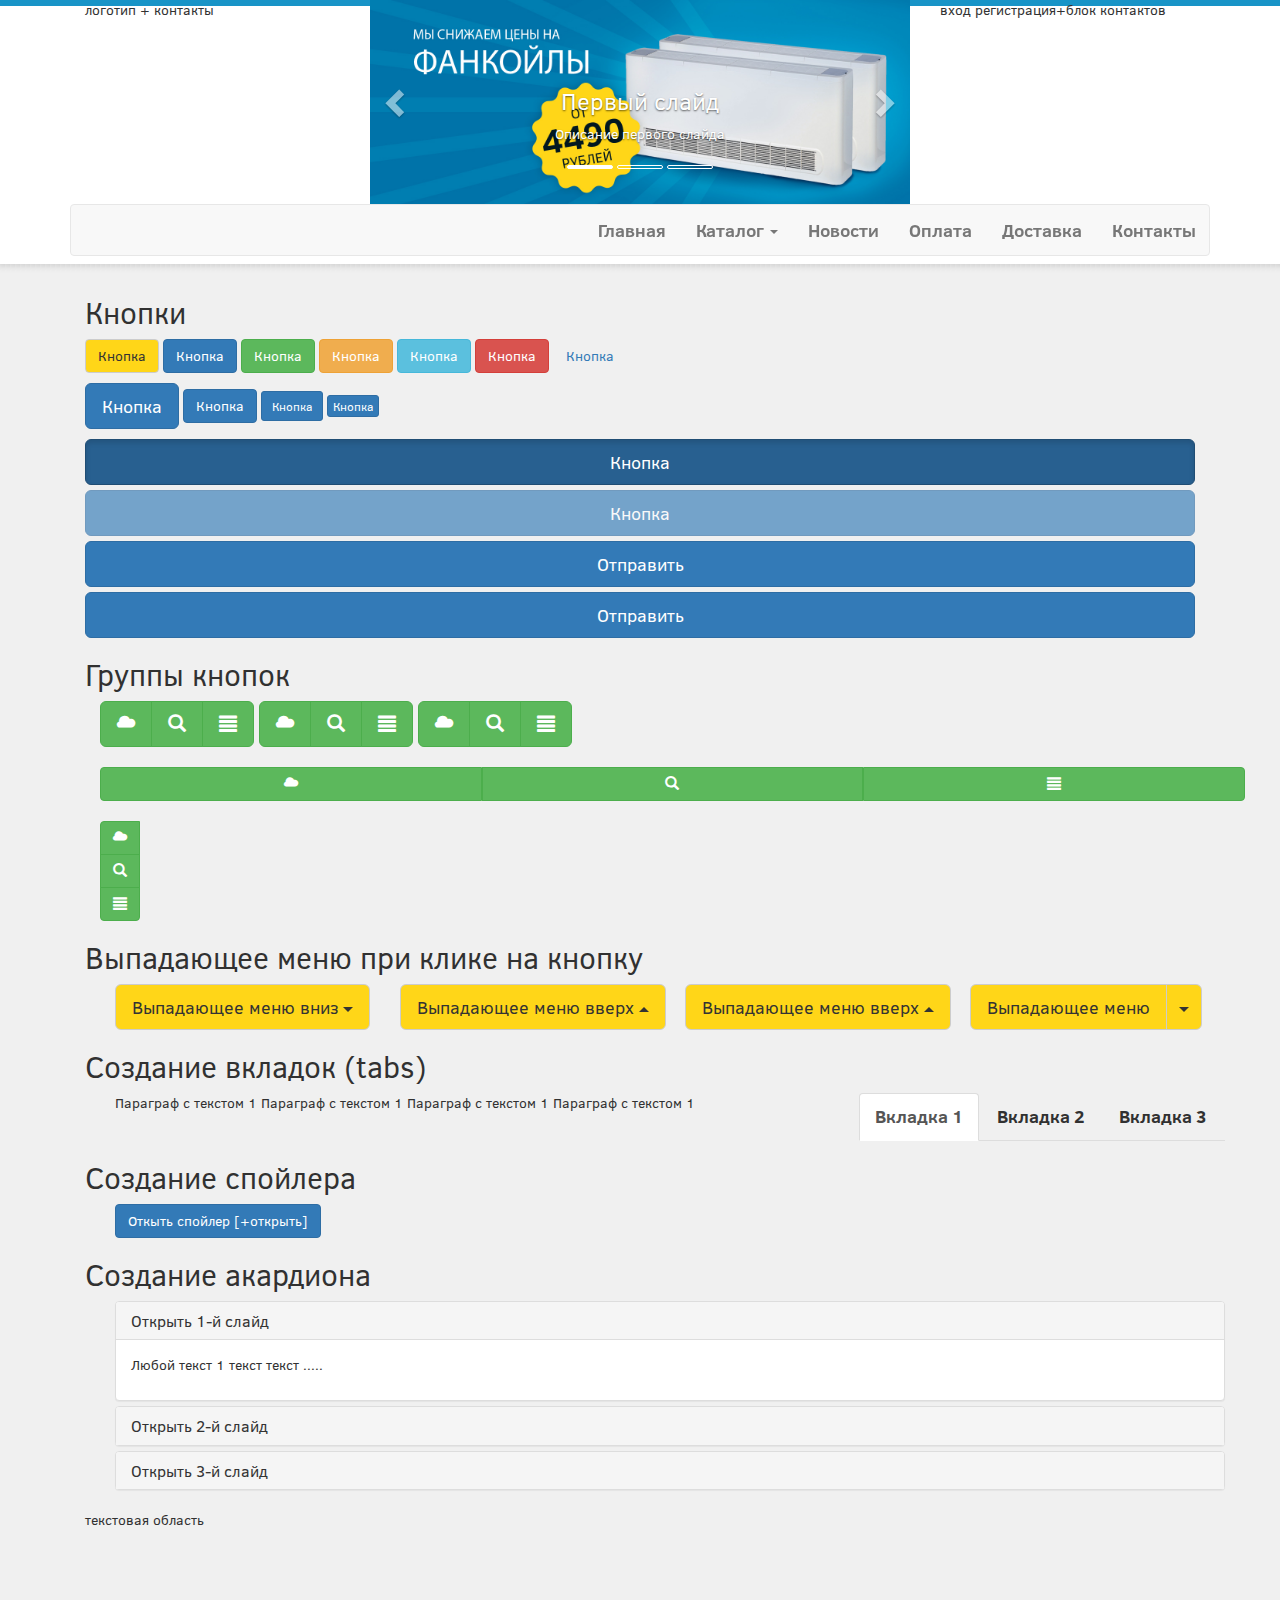
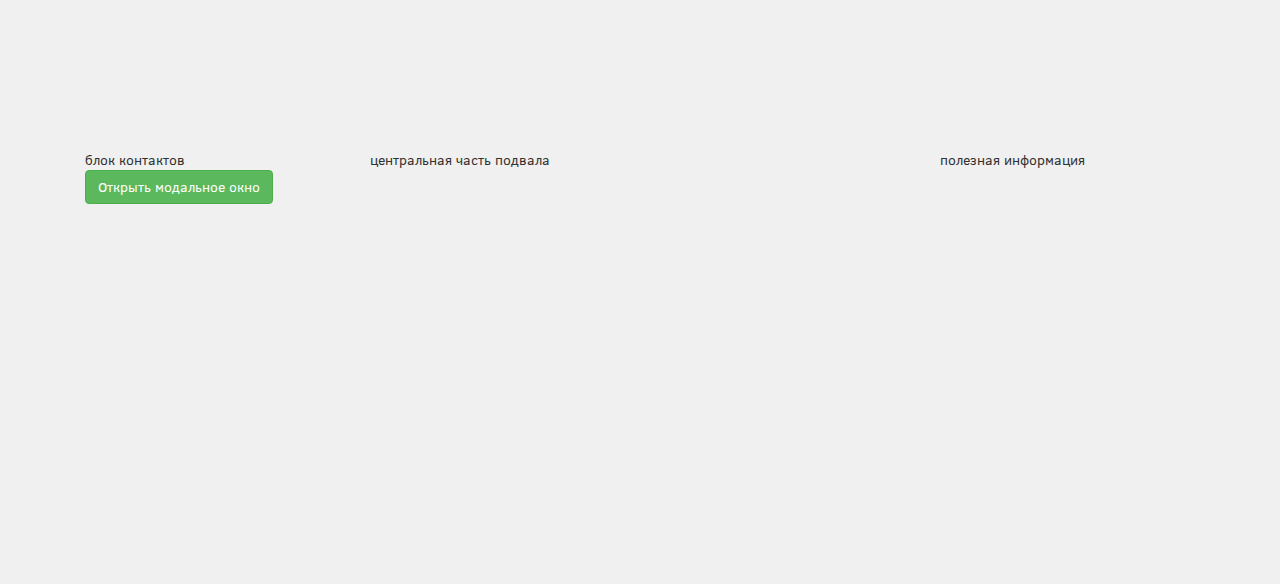
<file: nks/tmp.html>
<!DOCTYPE html>
<html lang="ru">
  <head>
    <meta charset="utf-8">
    <meta http-equiv="X-UA-Compatible" content="IE=edge">
    <meta name="viewport" content="width=device-width, initial-scale=1">
    <!-- The above 3 meta tags *must* come first in the head; any other head content must come *after* these tags -->
    <title>Bootstrap Template</title>

    <!-- Bootstrap -->
    <link href="css/bootstrap.css" rel="stylesheet">
    <link href="css/style.css" rel="stylesheet">

    <!-- HTML5 shim and Respond.js for IE8 support of HTML5 elements and media queries -->
    <!-- WARNING: Respond.js doesn't work if you view the page via file:// -->
    <!--[if lt IE 9]>
      <script src="https://oss.maxcdn.com/html5shiv/3.7.2/html5shiv.min.js"></script>
      <script src="https://oss.maxcdn.com/respond/1.4.2/respond.min.js"></script>
    <![endif]-->
  </head>
  <body>
  
    <!-- начало шапка сайта -->
    <div class="container">
      <div class="row">
        <div class="col-lg-3 col-md-3 col-sm-6 col-xs-6">
            <div class="logo">логотип + контакты</div>
        </div>
        <div class="col-lg-6 col-md-6 hidden-sm hidden-xs">

                <div id="carousel" class="carousel slide" data-ride="carousel" data-interval="2500">
                 <!--индификатор слайдов-->
                 <ol class="carousel-indicators">
                   <li class="active" data-target="#carousel" data-slide-to="0"></li>
                   <li data-target="#carousel" data-slide-to="1"></li>
                   <li data-target="#carousel" data-slide-to="2"></li>
                 </ol>
         
                 <!-- Слайды -->
        
                 <div class="carousel-inner">
                 
                   <div class="item active">
                     <img src="images/slide_0.jpg" alt="">
                     <div class="carousel-caption">
                       <h3>Первый слайд</h3>
                       <p>Описание первого слайда</p>
                     </div>
                   </div>
                   <div class="item">
                     <img src="images/slide_1.jpg" alt="">
                     <div class="carousel-caption">
                       <h3>Второй слайд</h3>
                       <p>Описание второго слайда</p>
                     </div>
                   </div>
                   <div class="item">
                      <img src="images/slide_2.jpg" alt="">
                     <div class="carousel-caption">
                       <h3>Третий слайд</h3>
                       <p>Описание третьего слайда</p>
                     </div>
                   </div>
           
                 </div>
                  
                 <!-- Стрелки преключения слайдов -->
                 <a href="#carousel" class="left carousel-control" data-slide="prev">
                   <span class="glyphicon glyphicon-chevron-left"></span>
                 </a>
        
                 <a href="#carousel" class="right carousel-control" data-slide="next">
                   <span class="glyphicon glyphicon-chevron-right"></span>
                </a> 
                </div>
        
        </div>
        <div class="col-lg-3 col-md-3 col-sm-6 col-xs-6">вход регистрация+блок контактов</div>
      </div>   
    </div>
    <!-- конец  шапка сайта -->
        
    <!-- начало горизонтальное меню -->
    <div class="container">
      <div class="row">
        <div class="navbar navbar-default">
          <div class="container">
            <div class="navbar-header">
               <button type="button" class="navbar-toggle" data-toggle="collapse" data-target="#responsive-menu">
                <span>посмотреть меню сайта</span>
               </button>
            </div>
            <div class="collapse navbar-collapse" id="responsive-menu">
               <ul class="nav navbar-nav">
                 <li><a href="#">Главная</a></li>
                 <li class="dropdown">
                   <a href="#" class="dropdown-toggle" data-toggle="dropdown">Каталог <b class="caret"></b></a>
                   <ul class="dropdown-menu">
                     <li><a href="#">Пункт 1</a></li>
                     <li><a href="#">Пункт 2</a></li>
                     <li class="divider"></li>
                     <li><a href="#">Пункт 3</a></li>
                   </ul>
                 </li>
                 <li><a href="#">Новости</a></li>
                 <li><a href="#">Оплата</a></li>
                 <li><a href="#">Доставка</a></li>
                 <li><a href="#">Контакты</a></li>
               </ul>
            </div>     
          </div>
        </div>
      </div>   
    </div>
    <!-- конец горизонтальное меню -->

    <!-- начало баннер с акциями для маленьких экранов -->
    <!--noindex-->
    <div class="container visible-sm visible-xs">
    <div class="row">
        <div class="col-sm-12 col-xs-12">
                <div id="carousel_small" class="carousel slide" data-ride="carousel" data-interval="2500">
                 <!--индификатор слайдов-->
                 <ol class="carousel-indicators">
                   <li class="active" data-target="#carousel_small" data-slide-to="0"></li>
                   <li data-target="#carousel_small" data-slide-to="1"></li>
                   <li data-target="#carousel_small" data-slide-to="2"></li>
                 </ol>
         
                 <!-- Слайды -->
        
                 <div class="carousel-inner">
                 
                   <div class="item active">
                     <img src="images/slide_0.jpg" alt="">
                     <div class="carousel-caption">
                       <h3>Первый слайд</h3>
                       <p>Описание первого слайда</p>
                     </div>
                   </div>
                   <div class="item">
                     <img src="images/slide_1.jpg" alt="">
                     <div class="carousel-caption">
                       <h3>Второй слайд</h3>
                       <p>Описание второго слайда</p>
                     </div>
                   </div>
                   <div class="item">
                      <img src="images/slide_2.jpg" alt="">
                     <div class="carousel-caption">
                       <h3>Третий слайд</h3>
                       <p>Описание третьего слайда</p>
                     </div>
                   </div>
           
                 </div>
                  
                 <!-- Стрелки преключения слайдов -->
                 <a href="#carousel_small" class="left carousel-control" data-slide="prev">
                   <span class="glyphicon glyphicon-chevron-left"></span>
                 </a>
        
                 <a href="#carousel_small" class="right carousel-control" data-slide="next">
                   <span class="glyphicon glyphicon-chevron-right"></span>
                </a> 
                </div>
        </div>
    </div>
    </div>
    <!--/noindex-->
    <!-- конец  баннер с акциями для маленьких экранов -->

     <!-- начало каталог  товаров -->
    <div class="container">
      <div class="row">
        <div class="col-lg-12">
        
        <h2>Кнопки</h2>
        
        <p>
          <a href="#" class="btn btn-default">Кнопка</a>
          <a href="#" class="btn btn-primary">Кнопка</a>
          <a href="#" class="btn btn-success">Кнопка</a>
          <a href="#" class="btn btn-warning">Кнопка</a>
          <a href="#" class="btn btn-info">Кнопка</a>
          <a href="#" class="btn btn-danger">Кнопка</a>
          <a href="#" class="btn btn-link">Кнопка</a>
        </p
        
        ><p>
          <a href="#" class="btn btn-primary btn-lg">Кнопка</a>
          <a href="#" class="btn btn-primary">Кнопка</a>
          <a href="#" class="btn btn-primary btn-sm">Кнопка</a>
          <a href="#" class="btn btn-primary btn-xs">Кнопка</a>
        </p>

        <p>
          <a href="#" class="btn btn-primary btn-lg btn-block active">Кнопка</a>
          <a href="#" class="btn btn-primary btn-lg btn-block disabled">Кнопка</a>
          <buttom class="btn btn-primary btn-lg btn-block" type="submit">Отправить</buttom>
          <input class="btn btn-primary btn-lg btn-block" type="submit" value="Отправить">
        </p>
        
        
        <h2>Группы кнопок</h2>
        
        <div class="container">
          <div class="row">
            <div class="btn-toolbar">
             <div class="btn-group btn-group-lg">
               <a href="#" class="btn btn-success"><i class="glyphicon glyphicon-cloud"></i></a>
               <a href="#" class="btn btn-success"><i class="glyphicon glyphicon-search"></i></a>
               <a href="#" class="btn btn-success"><i class="glyphicon glyphicon-align-justify"></i></a>
             </div>
             
             <div class="btn-group btn-group-lg">
               <a href="#" class="btn btn-success"><i class="glyphicon glyphicon-cloud"></i></a>
               <a href="#" class="btn btn-success"><i class="glyphicon glyphicon-search"></i></a>
               <a href="#" class="btn btn-success"><i class="glyphicon glyphicon-align-justify"></i></a>
             </div>
             
             <div class="btn-group btn-group-lg">
               <a href="#" class="btn btn-success"><i class="glyphicon glyphicon-cloud"></i></a>
               <a href="#" class="btn btn-success"><i class="glyphicon glyphicon-search"></i></a>
               <a href="#" class="btn btn-success"><i class="glyphicon glyphicon-align-justify"></i></a>
             </div>
            </div>
            
            <br/>
            
             <div class="btn-toolbar">
               <div class="btn-group btn-group-justified">
                 <a href="#" class="btn btn-success"><i class="glyphicon glyphicon-cloud"></i></a>
                 <a href="#" class="btn btn-success"><i class="glyphicon glyphicon-search"></i></a>
                 <a href="#" class="btn btn-success"><i class="glyphicon glyphicon-align-justify"></i></a>
               </div>
             </div>
             
             <br/>
            <div class="btn-group btn-group-vertical">
                <a href="#" class="btn btn-success"><i class="glyphicon glyphicon-cloud"></i></a>
                <a href="#" class="btn btn-success"><i class="glyphicon glyphicon-search"></i></a>
                <a href="#" class="btn btn-success"><i class="glyphicon glyphicon-align-justify"></i></a>
             </div>
             
          </div>
        </div>
        
        <h2>Выпадающее меню при клике на кнопку</h2>
            
            <div class="container">
              <div class="row">
                <div class="col-md-3">
                   <div class="btn-group">
                     <button class="btn btn-default btn-lg dropdown-toggle" data-toggle="dropdown">
                       Выпадающее меню вниз <span class="caret"></span>
                     </button>
                     <ul class="dropdown-menu">
                       <li><a href="#">Ссылка</a></li>
                       <li><a href="#">Ссылка</a></li>
                       <li><a href="#">Ссылка</a></li>
                       <li><a href="#">Ссылка</a></li>
                       <li><a href="#">Ссылка</a></li>
                       <li><a href="#">Ссылка</a></li>
                     </ul>
                   </div>
                </div>
                
                <div class="col-md-3">
                  <div class="btn-group dropup">
                     <button class="btn btn-default btn-lg dropdown-toggle" data-toggle="dropdown">
                       Выпадающее меню вверх <span class="caret"></span>
                     </button>
                     <ul class="dropdown-menu">
                       <li><a href="#">Ссылка</a></li>
                       <li><a href="#">Ссылка</a></li>
                       <li><a href="#">Ссылка</a></li>
                       <li><a href="#">Ссылка</a></li>
                       <li><a href="#">Ссылка</a></li>
                       <li><a href="#">Ссылка</a></li>
                     </ul>
                   </div>
                </div>
                
                <div class="col-md-3">
                  <div class="btn-group dropup">
                     <button class="btn btn-default btn-lg dropdown-toggle" data-toggle="dropdown">
                       Выпадающее меню вверх <span class="caret"></span>
                     </button>
                     <ul class="dropdown-menu dropdown-menu-right">
                       <li><a href="#">Ссылка прижата к правому краю</a></li>
                       <li><a href="#">Ссылка прижата к правому краю</a></li>
                       <li><a href="#">Ссылка прижата к правому краю</a></li>
                       <li><a href="#">Ссылка прижата к правому краю</a></li>
                       <li><a href="#">Ссылка прижата к правому краю</a></li>
                       <li><a href="#">Ссылка прижата к правому краю</a></li>
                     </ul>
                   </div>
                </div>
                
                <div class="col-md-3">
                  <div class="btn-group">
                     <button class="btn btn-default btn-lg">
                       Выпадающее меню
                    </button>
					 <button class="btn btn-default btn-lg dropdown-toggle" data-toggle="dropdown"><span class="caret"></span></button>
                     <ul class="dropdown-menu dropdown-menu-right">
                       <li><a href="#">Ссылка прижата к правому краю</a></li>
                       <li><a href="#">Ссылка прижата к правому краю</a></li>
                       <li><a href="#">Ссылка прижата к правому краю</a></li>
                       <li><a href="#">Ссылка прижата к правому краю</a></li>
                       <li><a href="#">Ссылка прижата к правому краю</a></li>
                       <li><a href="#">Ссылка прижата к правому краю</a></li>
                     </ul>
                   </div>
                </div>            
              </div>
            </div>
            
            <h2>Создание вкладок (tabs)</h2>
            
            <div class="container">
              <div class="row">
                <div class="col-md-12">

                    <div class="tabs">
                       <ul class="nav nav-tabs">
                         <li class="active"><a href="#tab-1" data-toggle="tab">Вкладка 1</a></li>
                         <li><a href="#tab-2" data-toggle="tab">Вкладка 2</a></li>
                         <li><a href="#tab-3" data-toggle="tab">Вкладка 3</a></li>
                       </ul>
                       <div class="tab-content">
                         <div class="tab-pane fade in active" id="tab-1">
                          <p>Параграф с текстом 1 Параграф с текстом 1 Параграф с текстом 1 Параграф с текстом 1 </p>
                         </div>
                         <div class="tab-pane fade" id="tab-2">
                          <p>Параграф с текстом 2 Параграф с текстом 2 Параграф с текстом 2 Параграф с текстом 2</p>
                         </div>
                         <div class="tab-pane fade" id="tab-3">
                          <p>Параграф с текстом 3 Параграф с текстом 3 Параграф с текстом 3 Параграф с текстом 3</p>
                         </div>
                       </div>
                    </div>

                </div>
              </div>
            </div>
            
            <h2>Создание спойлера</h2>   
            <div class="container">
              <div class="row">
                <div class="col-md-12">
				<style type="text/css">
                a.spoiler:after{
                  content: " [-закрыть]";
                }
                
                a.spoiler.collapsed:after{
                  content: " [+открыть]";
                }
                </style>
                  <a href="#spoiler-1" data-toggle="collapse" class="btn btn-primary spoiler collapsed">Откыть спойлер</a>
                    <div class="collapse" id="spoiler-1">
                      <div class="well">
                         <p>Параграф с текстом</p>
                      </div>
                  </div>
                </div>
              </div>
            </div>  
            
            <h2>Создание акардиона</h2>    
            <div class="container">
              <div class="row">
                <div class="col-md-12"> 
                 
                    <div id="accordion" class="panel-group">
                      <div class="panel panel-default">
                        <div class="panel-heading">
                          <h4 class="panel-title">
                            <a href="#collapse-1" data-parent="#accordion" data-toggle="collapse">Открыть 1-й слайд</a>
                          </h4>
                        </div>
                        <div id="collapse-1" class="panel-collapse collapse in">
                          <div class="panel-body">
                            <p>Любой текст 1 текст текст .....</p>
                          </div>
                        </div>
                      </div>

                      <div class="panel panel-default">
                        <div class="panel-heading">
                          <h4 class="panel-title">
                            <a href="#collapse-2" data-parent="#accordion" data-toggle="collapse">Открыть 2-й слайд</a>
                          </h4>
                        </div>
                        <div id="collapse-2" class="panel-collapse collapse">
                          <div class="panel-body">
                            <p>Любой текст 2 текст текст .....</p>
                          </div>
                        </div>
                      </div>  
                      
                      <div class="panel panel-default">
                        <div class="panel-heading">
                          <h4 class="panel-title">
                            <a href="#collapse-3" data-parent="#accordion" data-toggle="collapse">Открыть 3-й слайд</a>
                          </h4>
                        </div>
                        <div id="collapse-3" class="panel-collapse collapse">
                          <div class="panel-body">
                            <p>Любой текст 3 текст текст .....</p>
                          </div>
                        </div>
                      </div>                    
                    </div> 
                            
                </div>
              </div>
            </div>    
            
              
                    
        </div>
      </div>   
    </div>
    <!-- конец каталог  товаров -->
    
    
    <!-- начало текстовый блок -->
    <div class="container">
      <div class="row">
        <div class="col-lg-12">текстовая область<br/><br/><br/><br/><br/><br/><br/><br/><br/><br/><br/><br/></div>
      </div>   
    </div>
    <!-- конец текстовый блок -->  
    
    <!-- начало подвал сайта -->
    <div class="container">
      <div class="row">
        <div class="col-lg-3 col-md-4 col-sm-6 col-xs-6">блок контактов</div>
        <div class="col-lg-6 col-md-4 hidden-sm hidden-xs">центральная часть подвала</div>
        <div class="col-lg-3 col-md-4 col-sm-6 col-xs-6">полезная информация</div>
      </div>   
    </div>
    <!-- конец подвал сайта -->  


   <!-- модальное окно -->
   <div class="container">
     <div class="row">
       <div class="col-lg-12">
        <button type="button" class="btn btn-success" data-toggle="modal" data-target="#modal-1">Открыть модальное окно</button>
       </div>
     </div>
   </div> 
        
        <div class="modal fade" id="modal-1">
          <div class="modal-dialog modal-sm">
           <div class="modal-content">
             <div class="modal-header">
               <button class="close" type="button" data-dismiss="modal">&times;</button>
               <h4 class="modal-title">Название окна</h4>  
             </div>
             <div class="modal-body">
               <p>Это модальное окно</p> 
             </div>
             <div class="modal-footer">
               <button class="btn btn-danger" type="button" data-dismiss="modal">Отмена</button>
             </div>
           </div>
         </div>
        </div>
   <!-- модальное окно -->
   <br/><br/><br/><br/><br/><br/><br/><br/><br/><br/><br/><br/><br/><br/><br/><br/><br/><br/><br/>

    <!-- jQuery (necessary for Bootstrap's JavaScript plugins) -->
    <script src="https://ajax.googleapis.com/ajax/libs/jquery/1.11.3/jquery.min.js"></script>
    <!-- Include all compiled plugins (below), or include individual files as needed -->
    <script src="js/bootstrap.js"></script>
  </body>
</html>
</file>
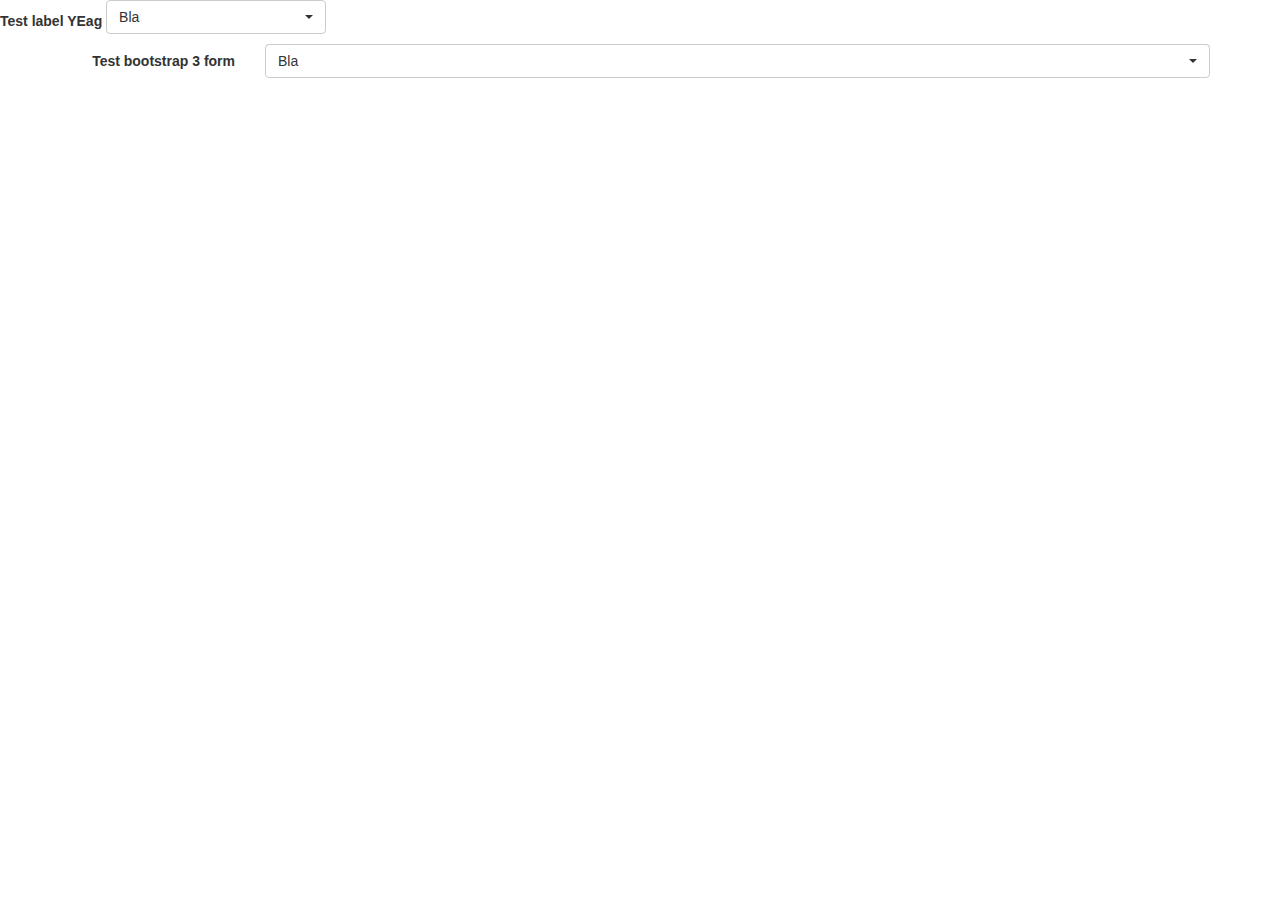
<file: sobstvennik75/Исходники/silviomoreto-bootstrap-select-df2059c/test.html>
<!DOCTYPE html>
<html>
<head>
    <title></title>
    <script type="text/javascript" src="http://ajax.googleapis.com/ajax/libs/jquery/1.10.1/jquery.min.js"></script>
    <script type="text/javascript" src="bootstrap-select.js"></script>
    <link rel="stylesheet" type="text/css" href="bootstrap-select.css">

    <!-- 3.0 -->
    <link href="http://netdna.bootstrapcdn.com/bootstrap/3.0.0/css/bootstrap.min.css" rel="stylesheet">
    <script src="http://netdna.bootstrapcdn.com/bootstrap/3.0.0/js/bootstrap.min.js"></script>

    <!-- 2.3.2
    <link href="http://netdna.bootstrapcdn.com/twitter-bootstrap/2.3.2/css/bootstrap-combined.min.css" rel="stylesheet">
    <script src="http://netdna.bootstrapcdn.com/twitter-bootstrap/2.3.2/js/bootstrap.js"></script>
    -->
    <script type="text/javascript">
        $(window).on('load', function () {

            $('.selectpicker').selectpicker({
                'selectedText': 'cat'
            });

            // $('.selectpicker').selectpicker('hide');
        });
    </script>
</head>
<body>
    <label for="id_select">Test label YEag</label>
    <select id="id_select" class="selectpicker bla bla bli" multiple data-live-search="true">
        <option>cow</option>
        <option>bull</option>
        <option class="get-class" disabled>ox</option>
        <optgroup label="test" data-subtext="another test" data-icon="icon-ok">
            <option>ASD</option>
            <option selected>Bla</option>
            <option>Ble</option>
        </optgroup>
    </select>

    <div class="container">
        <form class="form-horizontal" role="form">
            <div class="form-group">
                <label for="bs3Select" class="col-lg-2 control-label">Test bootstrap 3 form</label>
                <div class="col-lg-10">
                    <select id="bs3Select" class="selectpicker show-tick form-control" multiple data-live-search="true">
                        <option>cow</option>
                        <option>bull</option>
                        <option class="get-class" disabled>ox</option>
                        <optgroup label="test" data-subtext="another test" data-icon="icon-ok">
                            <option>ASD</option>
                            <option selected>Bla</option>
                            <option>Ble</option>
                        </optgroup>
                    </select>
                </div>
              </div>
        <form>
    </div>

</body>
</html>
</file>
<file: nks/css/style.css>
/* CSS Document */
@at-root {
  @font-face {
    font-family: 'Glyphicons Halflings';
    src: url('../fonts/bootstrap/glyphicons-halflings-regular.eot');
    src: url('../fonts/bootstrap/glyphicons-halflings-regular.eot?#iefix') format('embedded-opentype'), url('../fonts/bootstrap/glyphicons-halflings-regular.woff2') format('woff2'), url('../fonts/bootstrap/glyphicons-halflings-regular.woff') format('woff'), url('../fonts/bootstrap/glyphicons-halflings-regular.ttf') format('truetype'), url('../fonts/bootstrap/glyphicons-halflings-regular.svg#glyphicons_halflingsregular') format('svg'); }
 }

.glyphicon {
  position: relative;
  top: 1px;
  display: inline-block;
  font-family: 'Glyphicons Halflings';
  font-style: normal;
  font-weight: normal;
  line-height: 1;
  -webkit-font-smoothing: antialiased;
  -moz-osx-font-smoothing: grayscale; }

.glyphicon-asterisk:before {
  content: "\2a"; }

.glyphicon-plus:before {
  content: "\2b"; }

a, a:focus, a:active, a:hover, object, embed { outline: none; }
:-moz-any-link:focus { outline: none; }
input::-moz-focus-inner { border: 0; }

.row{margin:0px;}

@font-face {
    font-family: 'ClearSansBold';
    src: url('../fonts/ClearSansBold.eot');
    src: url('../fonts/ClearSansBold.eot?#iefix') format('embedded-opentype'),
         url('../fonts/ClearSansBold.woff') format('woff'),
         url('../fonts/ClearSansBold.ttf') format('truetype'),
         url('../fonts/ClearSansBold.svg#ClearSansBold') format('svg');
    font-weight: normal;
    font-style: normal;
   }
   
@font-face {
    font-family: 'ClearSansRegular';
    src: url('../fonts/ClearSansRegular.eot');
    src: url('../fonts/ClearSansRegular.eot?#iefix') format('embedded-opentype'),
         url('../fonts/ClearSansRegular.woff') format('woff'),
         url('../fonts/ClearSansRegular.ttf') format('truetype'),
         url('../fonts/ClearSansRegular.svg#ClearSansRegular') format('svg');
    font-weight: normal;
    font-style: normal;
   }

body{
font-family: 'ClearSansRegular';
background-image:url(../images/bg_body.jpg);
background-repeat:repeat-x;
background-color:#f0f0f0;
color:#313131;}

.pad-no{
padding:0px;}

#logo{
padding-top:48px;
padding-bottom:40px;}

#phone{
font-size:20px;
padding-top:36px;
font-family: 'ClearSansBold';}

span.glyphicon.glyphicon-earphone{color:#1393e7;}

#search-block{}

.btn-search, .btn-search:focus{
background-color:#FFF;
padding:19px;
height:75px;
margin-top:8px;
border-radius:0px;
border: 0px;
border-right-color:#dbdbdb;
border-right-width:1px; 
border-right-style:solid;}

input.search, input.search:focus{
background-color:#FFF;
line-height:75px;
height:75px;
border-color:white;
margin-top:8px;	
border: 0px;
border-radius: 0px;
-webkit-box-shadow: inherit;
box-shadow: inherit;
border-left-color:#dbdbdb; 
border-left-width:1px; 
border-left-style:solid;}


.btn-search-1, .btn-search-1:focus{
background-color:#4f4f4f;
padding:9px;
height:55px;
margin-top:8px;
border-radius:0px;
border: 0px;}

input.search-1, input.search-1:focus{
background-color:#4f4f4f;
line-height:55px;
height:55px;
border-color:white;
margin-top:8px;	
border: 0px;
border-radius: 0px;
-webkit-box-shadow: inherit;
box-shadow: inherit;
color:#CCC;}

.dgs{padding-bottom:20px;}


#login, #cart{
padding-right:0px;
height:75px;
margin-top:8px;
color:#313131;
font-size:12px;}

#login:hover, #cart:hover{
color:#1894c6;}
	
#login{
border-right-color:#dbdbdb;
border-right-width:1px; 
border-right-style:solid;
padding-right:10px;
padding-top:28px;
background-image:url(../images/login.png);
background-repeat:no-repeat;
background-position:5px 20px;}

#cart{
background-image:url(../images/cart.png);
background-repeat:no-repeat;
background-position:5px 15px;}

.total{
background-color:#1393e7; 
border-radius:13px;
width:26px;
height:26px;
text-align:center;
padding:3px;
color:#FFF;
margin-top:2px;
margin-left:10px;}

#line-1{
border-bottom-color:#dbdbdb;
border-bottom-style:solid;
border-bottom-width:1px;}

#line-2{
min-height:80px;
padding-top:15px;}

ul.nav{
float:right;}

ul.nav a{
font-size:18px;
font-family: 'ClearSansBold';
color:#313131;}

ul.nav a:hover{color:#FFF;}

ul.nav li a:hover{background-color:#1393e7;}

.img_box{
min-height:190px; 
background-repeat:no-repeat;
background-size:contain;
padding:25px;}

.img_box a h3{
padding:0px;
margin:0px;
color:#FFF;
padding-top:5px;
padding-bottom:15px;
font-size:18px;
font-family: 'ClearSansBold';
text-transform:uppercase;}


.img_box a:hover{
text-decoration:none;}

.pad-10{padding-top:10px;}

.navbar-header{font-size:18px;}

.carousel-control {
    position: absolute;
    top: 0;
    bottom: 0;
    left: 0;
    width: 10%;
    font-size: 20px;
    padding-top: 15%;
    color: #fff;
    text-align: center;
    text-shadow: 0 1px 2px rgba(0, 0, 0, .6);
    filter: alpha(opacity=50);
    opacity: .5;
}

#block_line_1{padding-top:40px; padding-bottom:30px;}

.title_block{font-size:25px;
font-family: 'ClearSansBold';
text-transform:uppercase;}

.pad-15{padding-left:15px;
padding-right:15px;}

img.img{border-width:1px; 
border-style:solid;
border-color:#d3d3d3;
box-shadow: 0px 1px 1px #dcdce6;}

.mg{margin-top:30px;}

.tema{padding:25px;
background-color:#FFF;
box-shadow: 0px 5px 5px #dcdce6;}

.data{color:#0a82e9;
font-size:16px;
font-family: 'ClearSansBold';}

.link{
padding-top:10px; 
padding-bottom:10px;
font-size:14px;}

.link a{
text-decoration:underline; 
color:#000;}

.link a:hover{color:#0a82e9;}

.text_news{text-align:justify;
font-size:12px;}

.btn.btn-default{background-image:url(../images/or.png);}

.pad-20{padding-top:20px;}

.mm{margin-top:50px;}
.nd{background-color:#424242; margin-top:80px;}

.content{padding-top:10px; font-size:16px;}
.content p{margin-top:5px; margin-bottom:5px; text-align:justify;}
.content ul{margin:0px; padding: 10px;}
.text-tr{text-transform:uppercase; font-family: 'ClearSansBold';}
.content ul li{list-style:none;}
.content h1{padding:0px; margin:0px; text-transform:uppercase; font-size:25px;font-family: 'ClearSansRegular';}



#footer{font-size:16px; color:#FFF; padding-top:40px; padding-bottom:40px;}

#footer a{text-decoration:none; color:#2eb2fe;}

.pp{padding-bottom:35px;}

#footer a.phone, #footer a.phone:hover{font-size:26px;
color:#FFF;}

#footer a:hover{text-decoration:underline; color:#2eb2fe;}

.ttt{font-size:22px;
color:#FFF;}

ul.footer_ul{padding:0px;
margin:0px;
margin-top:15px;}

ul.footer_ul li{list-style:none; padding-bottom:5px;}
#footer ul.footer_ul a{color:#FFF;}

.pad-nn{padding-bottom:10px;}

.trtt{font-size:18px;}

@media screen and (max-width: 1200px) {
#login{
background-image:url(../images/login_.png);
background-repeat:no-repeat;
background-position:0px 30px;}

#cart{
background-image:url(../images/cart_.png);
background-repeat:no-repeat;
background-position:4px 30px;}

.total{
margin-top:2px;
margin-left:0px;}

}


@media screen and (max-width: 1000px) {

input.search, input.search:focus{
border-color:#dbdbdb; 
border-width:1px; 
border-style:solid;}

.btn-search, .btn-search:focus{
border-top-color:#dbdbdb;
border-top-width:1px; 
border-top-style:solid;

border-bottom-color:#dbdbdb;
border-bottom-width:1px; 
border-bottom-style:solid;}

#login{
background-image:url(../images/login.png);
background-repeat:no-repeat;
background-position:25px 20px;
text-align:left;
padding-left:65px;}

#cart{
background-image:url(../images/cart.png);
background-repeat:no-repeat;
background-position:5px 15px;
text-align:left;
padding-left:45px;}

.total{
background-color:#1393e7; 
border-radius:13px;
width:26px;
height:26px;
text-align:center;
padding:3px;
color:#FFF;
margin-top:10px;
margin-left:1px;}
}

.h90{height:90px;}

@media screen and (max-width: 780px) {
	
body{
font-family: 'ClearSansRegular';
background-image:none;
background-repeat:repeat-x;
background-color:#f0f0f0;
color:#313131;}	

.wh{background-color:#FFF;
border-top-color:#1894c6;
border-top-width:8px;
border-top-style:solid;}

#head-1{min-height:170px;
background-color:#FFF;
background-image:url(../images/logo_320.png);
background-position:center center;
background-repeat:no-repeat;}

.left-b{position:absolute;}

.navbar-header{margin-top:-10px;}

#phone{font-size:18px; padding-top:10px; padding-bottom:10px; float:right;}

.navbar-toggle{float:left;}
.navbar-collapse{z-index:9999; position:absolute; background-color:#FFF; min-width:300px;}
ul.nav{margin:0px; padding:0px; float:left;}

.block_h{height:105px;}


#login{
background-image:url(../images/login.png);
background-repeat:no-repeat;
background-position:35px 20px;
text-align:left;
padding-left:85px;
border-width:0px;}

.content p{text-align:left;}

#cart{
background-image:url(../images/cart.png);
background-repeat:no-repeat;
background-position:5px 15px;
text-align:left;
padding-left:45px;
border-width:0px;}

#title_xx{text-align:center;}

#block_line_1{padding-top:20px; padding-bottom:20px;}

#news_xx{padding-top:30px;}

#footer .pad-nn{text-align:center;}
#footer #xx320{text-align:center;}

.carousel-control {
    position: absolute;
    top: 0;
    bottom: 0;
    left: 0;
    width: 15%;
    font-size: 20px;
    padding-top: 40%;
    color: #fff;
    text-align: center;
    text-shadow: 0 1px 2px rgba(0, 0, 0, .6);
    filter: alpha(opacity=50);
    opacity: .5;
}

.img_box{max-width:320px;
min-height:190px;
border-bottom-color:#f0f0f0;
border-bottom-width:2px;
border-bottom-style:solid;}

.ppn{padding:0px;}


}

@media screen and (max-width: 330px) {
.fix-bag{margin-left:-8px;}

.carousel-control {
    position: absolute;
    top: 0;
    bottom: 0;
    left: 0;
    width: 15%;
    font-size: 20px;
    padding-top: 65%;
    color: #fff;
    text-align: center;
    text-shadow: 0 1px 2px rgba(0, 0, 0, .6);
    filter: alpha(opacity=50);
    opacity: .5;
}

}

/*320*/
</file>
